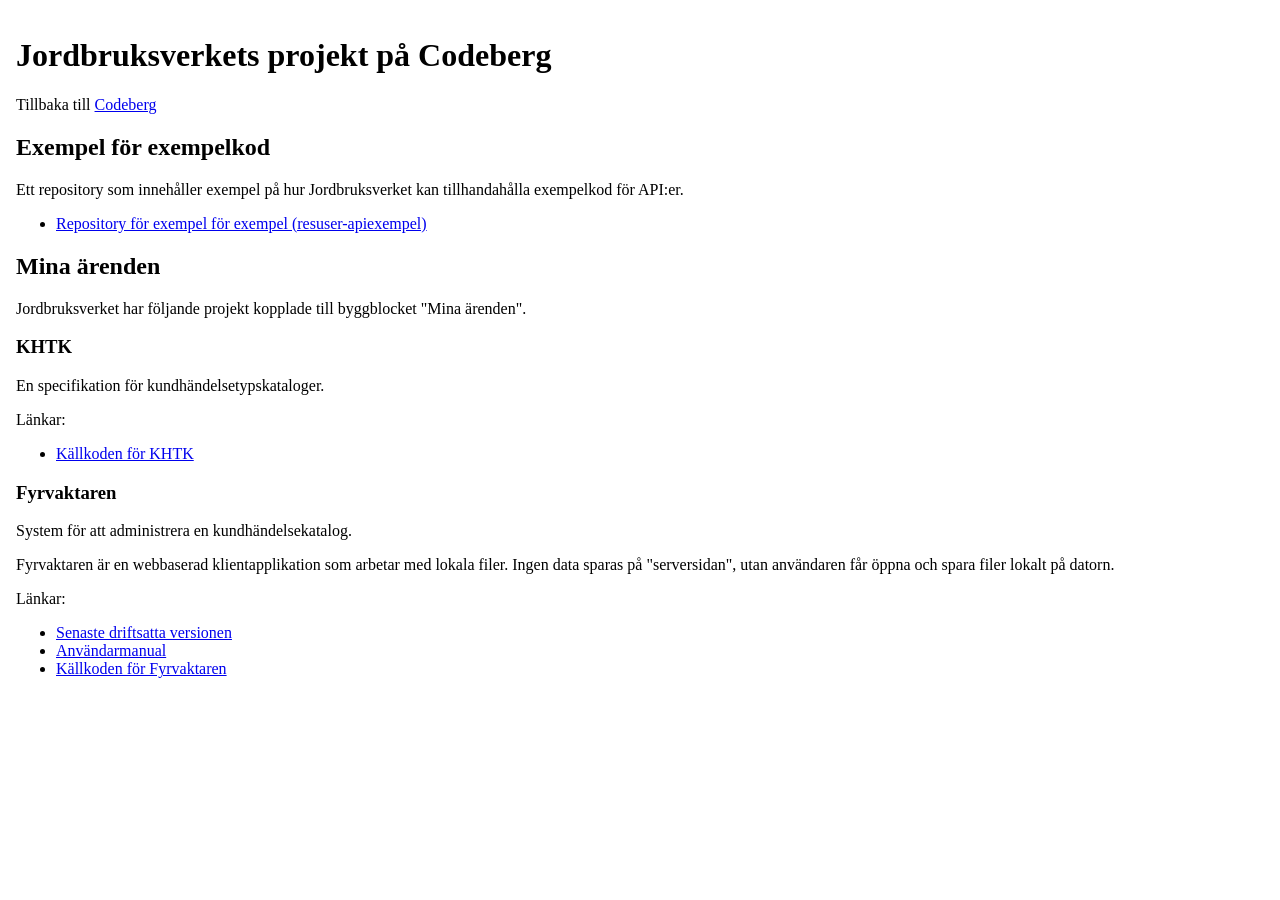
<file: index.html>
<!DOCTYPE html>
<html lang="sv" class="e-html">
<head>
    <meta charset="UTF-8">
    <title>Jordbruksverket projekt på Codeberg</title>
    <link rel="stylesheet" href="https://cdn.jordbruksverket.se/designsystem/21.3.2/package/dist/designsystem/designsystem.css" integrity="sha512-idvF9h5/56dKLeVZMF/eFSx8uoRSSqx4/gGkJqZty35OAgjQ+fiLz1LCRZ5lZYbNI8wbRqVKYKVxVlTEmTW9NA==" crossorigin="anonymous">
    <link rel="stylesheet" href="https://cdn.jordbruksverket.se/designsystem/21.3.2/package/dist/assets/sjv-icon-fonts/fonts/sjv-icon-fonts.css" integrity="sha512-HC8lg9YrgVEh3KCZPgAhNvoiFrIkphP7LAbAUAkOkuac+psMNyFpATd+FYDYXQxcPC77In+iuXeRzZj6yljc2Q==" crossorigin="anonymous">
    <meta name="viewport" content="width=device-width, initial-scale=1.0, maximum-scale=2.0, minimum-scale=1.0"/>
    <!-- verify new publishing -->
</head>
<body class="e-body">
<div class="l-container">
    <div class="l-container__inner">
        <div style="background-color: white;background-size: 7.07px 7.07px;padding: 0.5rem;">
            <h1>Jordbruksverkets projekt på Codeberg</h1>
            <p>Tillbaka till <a href="https://codeberg.org/jordbruksverket" class="c-link c-link--icon-right">Codeberg<span class="sjv-i-extern-lank"></span></a></p>
            </p>

				<h2>Exempel för exempelkod</h2>
					<p>Ett repository som innehåller exempel på hur Jordbruksverket kan
					tillhandahålla exempelkod för API:er.
				<ul>
					<li><a href="https://codeberg.org/jordbruksverket/resurser-apiexempel">Repository
					för exempel för exempel (resuser-apiexempel)</a>
				</ul>

            <h2>Mina ärenden</h2>
            <p>Jordbruksverket har följande projekt kopplade till byggblocket "Mina ärenden".</p>
            <h3>KHTK</h3>
            <p>En specifikation för kundhändelsetypskataloger.</p>
            <p>Länkar:
            <ul>
                <li><a href="https://codeberg.org/jordbruksverket/KHTK" class="c-link c-link--icon-right">Källkoden för KHTK<span class="sjv-i-extern-lank"></span></a></li>
            </ul>
            </p>
            <h3>Fyrvaktaren</h3>
            <p>System för att administrera en kundhändelsekatalog.</p>
            <p>Fyrvaktaren är en webbaserad klientapplikation som arbetar med lokala filer. Ingen data sparas
            på "serversidan", utan användaren får öppna och spara filer lokalt på datorn.</p>
            <p>Länkar:
                <ul>
                    <li>
                        <a href="https://jordbruksverket.codeberg.page/fyrvaktaren" class="c-link c-link--icon-right">Senaste driftsatta versionen<span class="sjv-i-extern-lank"></span></a>
                    </li>
                    <li>
                        <a href="https://codeberg.org/jordbruksverket/fyrvaktaren/src/branch/main/docs/manual" class="c-link c-link--icon-right">Användarmanual<span class="sjv-i-extern-lank"></span></a>
                    </li>
                    <li>
                        <a href="https://codeberg.org/jordbruksverket/fyrvaktaren" class="c-link c-link--icon-right">Källkoden för Fyrvaktaren<span class="sjv-i-extern-lank"></span></a>
                    </li>
                </ul>
            </p>
        </div>
    </div>
</div>
</body>
</html>
</file>
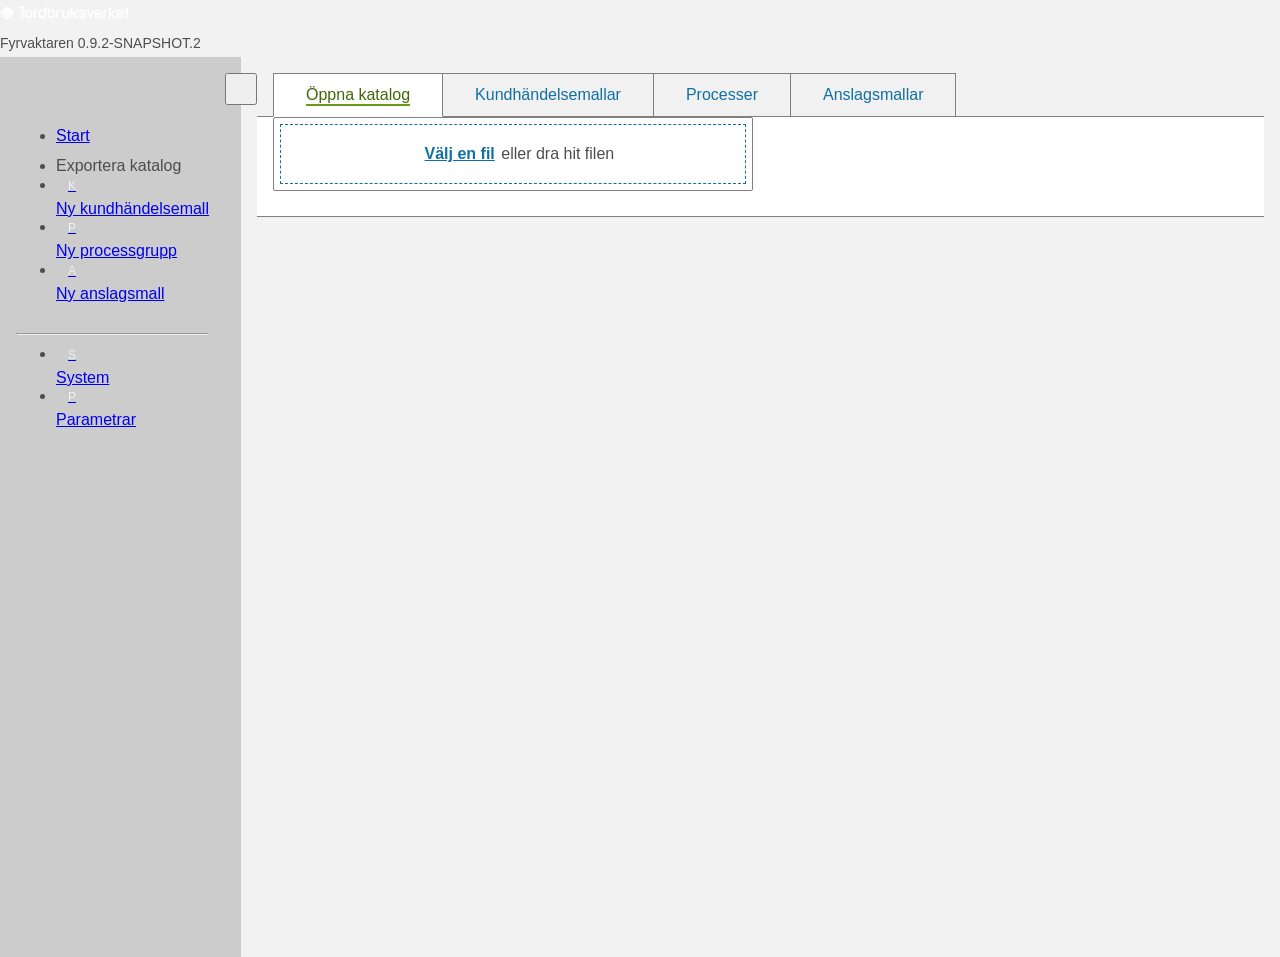
<file: fyrvaktaren/index.html>
<!doctype html>
<html lang="en" data-critters-container>
  <head>
    <meta charset="utf-8">
    <title>Fyrvaktaren</title>
    <base href="/fyrvaktaren/">
    <meta name="viewport" content="width=device-width, initial-scale=1">
    <link rel="icon" type="image/x-icon" href="favicon.ico">
    <link rel="stylesheet" href="https://cdn.jordbruksverket.se/designsystem/20.3.1/package/dist/release/sjv-komponentbibliotek.css" integrity="sha512-sFJrvS9kCtWWqGk6fw1ATwOqtZa7MAdw3ae3l0AIB4wI7whxm4k8+V2vroWj+o5DaC3fN6zBPkkbUfRd3GzcyQ==" crossorigin="anonymous">
  <style>@import"https://cdn.jordbruksverket.se/designsystem/20.3.1/package/dist/release/sjv-bootstrap.css";:root{--sidenav-width:auto;--sidenav-collapsed-width:4em}body{margin:0 auto;background-color:#f2f2f2;color:#4d4d4d;width:100%;line-height:1.9;font-family:Open Sans,sans-serif}</style><link rel="stylesheet" href="styles-PXO7KJAD.css" media="print" onload="this.media='all'"><noscript><link rel="stylesheet" href="styles-PXO7KJAD.css"></noscript><link rel="stylesheet" href="sjv-ikoner-QLYN6N3Z.css" media="print" onload="this.media='all'"><noscript><link rel="stylesheet" href="sjv-ikoner-QLYN6N3Z.css"></noscript><link rel="preload" href="https://cdn.jordbruksverket.se/designsystem/20.3.1/package/dist/release/sjv-bootstrap.css" as="style"></head>
  <body>
    <fv-root></fv-root>
  <link rel="modulepreload" href="chunk-IV3ICEWE.js"><script src="polyfills-6EAL64PA.js" type="module"></script><script src="main-LRZN7JNK.js" type="module"></script></body>
</html>
</file>
<file: fyrvaktaren/sjv-ikoner-QLYN6N3Z.css>
@font-face{font-family:sjv-icon-fonts;src:url([data-uri]) format("woff"),url([data-uri]) format("truetype");font-weight:400;font-style:normal}
</file>
<file: fyrvaktaren/styles-PXO7KJAD.css>
@import"https://cdn.jordbruksverket.se/designsystem/20.3.1/package/dist/release/sjv-bootstrap.css";.c-vertical-menu{width:100%}.c-vertical-menu ul{display:flex;flex-flow:column;list-style-type:none;margin:0;padding:0;overflow:hidden}.c-vertical-menu ul *{outline:none;vertical-align:middle}.c-vertical-menu ul li{background-color:transparent;list-style-type:none}.c-vertical-menu ul li a{width:100%;display:flex;text-decoration:none;font-family:Open Sans,sans-serif;font-size:.8125rem;color:#116fa2;padding:.75em 1em;transition:all .2s ease-in-out;background-color:transparent;line-height:1.2;cursor:pointer;overflow-wrap:break-word;word-wrap:break-word;-ms-word-break:break-all;word-break:break-all;word-break:break-word;-ms-hyphens:auto;-moz-hyphens:auto;-webkit-hyphens:auto;hyphens:auto}.c-vertical-menu ul li a:hover{background:#fff;color:#0b4666;box-shadow:inset 0 0 0 .1538em #fff,inset .3077em 0 #116fa2}.c-vertical-menu ul li a:focus{background-color:#fff}.c-vertical-menu ul li a:active,.c-vertical-menu ul li a:focus{border-color:#fff;box-shadow:inset 0 0 0 .1538em #fff,inset 0 0 0 .3077em #84bd00;color:#45660b}.c-vertical-menu ul li a:active{background-color:#daebbe;transition:all .1s ease-out}.c-vertical-menu ul li a:focus:hover{background:#fff;box-shadow:inset 0 0 0 .2308em #fff,inset .7692em 0 #84bd00;color:#45660b}.c-vertical-menu ul li a.active,.c-vertical-menu ul li a.menuitem--active{box-shadow:inset 0 0 0 .1538em #f2f2f2,inset .3077em 0 #84bd00;color:#45660b}.c-vertical-menu ul li a.active:hover,.c-vertical-menu ul li a.menuitem--active:hover{background:#fff;box-shadow:inset 0 0 0 .2308em #fff,inset .7692em 0 #84bd00}.c-vertical-menu ul li a.active:focus,.c-vertical-menu ul li a.menuitem--active:focus{background-color:#fff;border-color:#fff;box-shadow:inset 0 0 0 .1538em #fff,inset 0 0 0 .3077em #84bd00;color:#45660b}.c-vertical-menu ul li a.active:focus:hover,.c-vertical-menu ul li a.menuitem--active:focus:hover{box-shadow:inset 0 0 0 .2308em #fff,inset .7692em 0 #84bd00;background-color:#daebbe}.c-btn,.c-btn--large,.c-btn--medium,.c-btn--small,.c-btn-text--large,.c-btn-text--medium,.c-btn-text--small,.c-primary-btn--large,.c-primary-btn--medium,.c-primary-btn--small{font-size:1rem;font-family:Open Sans,sans-serif;outline:none;cursor:pointer;position:relative;text-align:center;text-decoration:none;display:inline-flex;align-items:center;gap:.5rem;justify-content:center}.c-btn--large .button-icon--left,.c-btn--medium .button-icon--left,.c-btn--small .button-icon--left,.c-btn-text--large .button-icon--left,.c-btn-text--medium .button-icon--left,.c-btn-text--small .button-icon--left,.c-btn .button-icon--left,.c-primary-btn--large .button-icon--left,.c-primary-btn--medium .button-icon--left,.c-primary-btn--small .button-icon--left{margin-right:unset}.c-btn--large .button-icon--right,.c-btn--medium .button-icon--right,.c-btn--small .button-icon--right,.c-btn-text--large .button-icon--right,.c-btn-text--medium .button-icon--right,.c-btn-text--small .button-icon--right,.c-btn .button-icon--right,.c-primary-btn--large .button-icon--right,.c-primary-btn--medium .button-icon--right,.c-primary-btn--small .button-icon--right{margin-left:unset}.c-primary-btn--large,.c-primary-btn--medium,.c-primary-btn--small{padding:.75rem 3rem;line-height:1.7;border:.125rem solid transparent;border-radius:.1875rem;box-shadow:none;background:#116fa2;color:#fff}.c-primary-btn--large *,.c-primary-btn--medium *,.c-primary-btn--small *{line-height:inherit}.c-primary-btn--large:after,.c-primary-btn--medium:after,.c-primary-btn--small:after{border-radius:.1875rem;background-color:#b8e1fc;content:"";height:0;left:.125rem;position:absolute;bottom:.125rem;width:calc(100% - .25rem);transition:height .15s ease-out}.c-primary-btn--large.hover,.c-primary-btn--large:hover,.c-primary-btn--medium:hover,.c-primary-btn--small:hover,.hover.c-primary-btn--medium,.hover.c-primary-btn--small{background:#0b4666}.c-primary-btn--large.hover,.c-primary-btn--large:hover:after,.c-primary-btn--medium:hover:after,.c-primary-btn--small:hover:after,.hover.c-primary-btn--medium,.hover.c-primary-btn--small{height:.125rem}.c-primary-btn--large.focus,.c-primary-btn--large:focus-visible,.c-primary-btn--medium:focus-visible,.c-primary-btn--small:focus-visible,.focus.c-primary-btn--medium,.focus.c-primary-btn--small{outline:.125rem solid #699917;outline-offset:1px}.c-primary-btn--large.disabled,.c-primary-btn--large:disabled,.c-primary-btn--medium:disabled,.c-primary-btn--small:disabled,.disabled.c-primary-btn--medium,.disabled.c-primary-btn--small{pointer-events:none;background-color:#0003;color:#00000059}.c-primary-btn--medium{padding:.5rem 1.5rem;line-height:1.7;font-size:1rem}.c-primary-btn--medium *{line-height:inherit}.c-primary-btn--small{padding:.375rem 1rem;line-height:1.5;font-size:.8125rem}.c-primary-btn--small *{line-height:inherit}.c-primary-btn--small.hover,.c-primary-btn--small:hover:after{height:.125rem}.c-btn--large,.c-btn--medium,.c-btn--small{border:.125rem solid #116fa2;border-radius:.1875rem;box-shadow:none;padding:.75rem 2rem;line-height:1.7;transition:background-color .15s ease-out;background:linear-gradient(90deg,#fffffff2,#fffffff2),#fff;color:#0b4666d9}.c-btn--large *,.c-btn--medium *,.c-btn--small *{line-height:inherit}.c-btn--large:after,.c-btn--medium:after,.c-btn--small:after{border-radius:.1875rem;background-color:#116fa2;content:"";height:0;left:1px;position:absolute;bottom:1px;width:calc(100% - .125rem);transition:height .15s ease-out}.c-btn--large.hover,.c-btn--large:hover,.c-btn--medium:hover,.c-btn--small:hover,.hover.c-btn--medium,.hover.c-btn--small{background:linear-gradient(90deg,#fffffff2,#fffffff2),#116fa2}.c-btn--large.hover,.c-btn--large:hover:after,.c-btn--medium:hover:after,.c-btn--small:hover:after,.hover.c-btn--medium,.hover.c-btn--small{height:.125rem}.c-btn--large.focus,.c-btn--large:focus-visible,.c-btn--medium:focus-visible,.c-btn--small:focus-visible,.focus.c-btn--medium,.focus.c-btn--small{outline:.125rem solid #699917;outline-offset:1px}.c-btn--large.disabled,.c-btn--large:disabled,.c-btn--medium:disabled,.c-btn--small:disabled,.disabled.c-btn--medium,.disabled.c-btn--small{pointer-events:none;background:#00000026;border-color:#00000059;color:#00000059}.c-btn--medium{padding:.5rem .75rem;line-height:1.7;font-size:1rem}.c-btn--medium *{line-height:inherit}.c-btn--small{padding:.375rem .5rem;line-height:1.5;font-size:.8125rem}.c-btn--small *{line-height:inherit}.c-btn--small:hover:after{height:.125rem}.c-btn-text--large,.c-btn-text--medium,.c-btn-text--small{border-radius:.1875rem;padding:.75rem 2rem;line-height:1.7;transition:background-color .15s ease-out;border:.0625rem solid rgba(17,111,162,.3);color:#0b4666d9;background-color:#116fa205}.c-btn-text--large *,.c-btn-text--medium *,.c-btn-text--small *{line-height:inherit}.c-btn-text--large:after,.c-btn-text--medium:after,.c-btn-text--small:after{border-radius:.1875rem;background-color:#116fa2;content:"";height:0;left:0;position:absolute;bottom:0;width:100%;transition:height .15s ease-out}.c-btn-text--large.hover,.c-btn-text--large:hover,.c-btn-text--medium:hover,.c-btn-text--small:hover,.hover.c-btn-text--medium,.hover.c-btn-text--small{background-color:#116fa200}.c-btn-text--large.hover,.c-btn-text--large:hover:after,.c-btn-text--medium:hover:after,.c-btn-text--small:hover:after,.hover.c-btn-text--medium,.hover.c-btn-text--small{height:.1875rem}.c-btn-text--large.focus,.c-btn-text--large:focus-visible,.c-btn-text--medium:focus-visible,.c-btn-text--small:focus-visible,.focus.c-btn-text--medium,.focus.c-btn-text--small{outline:.125rem solid #699917;outline-offset:1px}.c-btn-text--large.disabled,.c-btn-text--large:disabled,.c-btn-text--medium:disabled,.c-btn-text--small:disabled,.disabled.c-btn-text--medium,.disabled.c-btn-text--small{pointer-events:none;background-color:#00000026;border:.0625rem solid rgba(0,0,0,.15);color:#00000059}.c-btn-text--medium{padding:.5rem .75rem;line-height:1.7}.c-btn-text--medium *{line-height:inherit}.c-btn-text--small{padding:.375rem .5rem;line-height:1.5;font-size:.8125rem}.c-btn-text--small *{line-height:inherit}.c-btn-text--small.hover,.c-btn-text--small:hover:after{height:.125rem}@media only screen and (max-width: 48em){.c-btn--large,.c-btn--medium,.c-btn--small,.c-btn-text--large,.c-btn-text--medium,.c-btn-text--small,.c-primary-btn--large,.c-primary-btn--medium,.c-primary-btn--small{width:100%;margin-right:0;margin-bottom:1rem}}:root{--sidenav-width: auto;--sidenav-collapsed-width: 4em}body{margin:0 auto;background-color:#f2f2f2;color:#4d4d4d;width:100%;line-height:1.9;font-family:Open Sans,sans-serif}.c-table{font-size:.875rem}.no-wrap{text-wrap:nowrap}.c-btn--medium{background-color:#fff}
</file>
